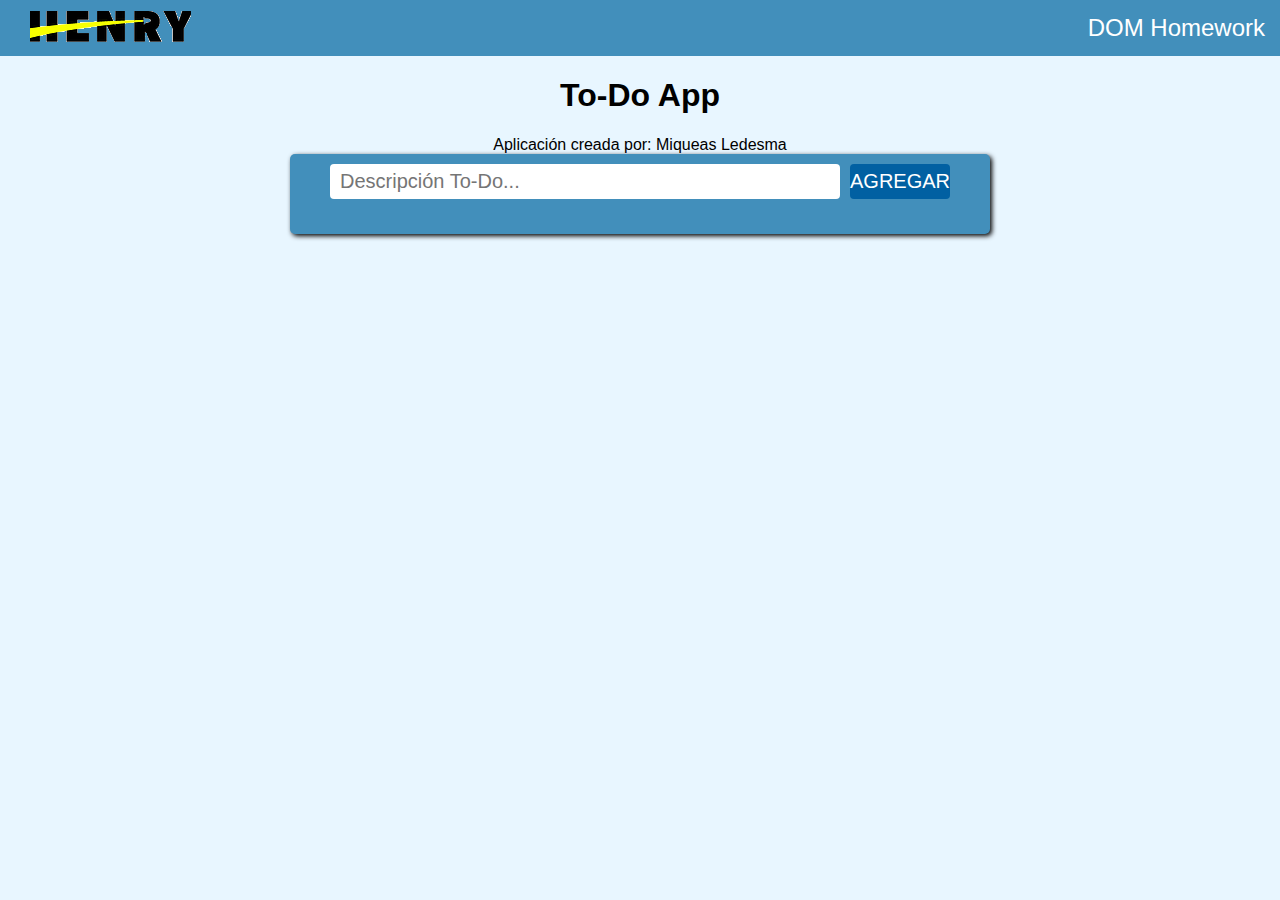
<file: 01-DOM/homework/index.html>
<html>
    <head>
        <meta charset="utf-8">
        <title>Henry</title>
        <link rel="stylesheet" href="./assets/style.css">
        <script type="text/javascript" src="./DOMhomework.js" async></script>
    </head>
    <body>
        <div id="header">
            <a href="https://www.soyhenry.com/" target="_blank_"><img src="./assets/henry.png" /></a>
            <span>DOM Homework</span>
        </div>
        <h1>To-Do App</h1>
        <div><span id="createdBy">Aplicación creada por:</span></div>
        <div id="container">
            <div id="inputContainer">
                <input type="text" id="toDoInput" placeholder="Descripción To-Do..."/><div id="addButton"><span>AGREGAR</span></div>
            </div>
            <div id="toDoContainer"></div>
        </div>
    </body>
</html>
</file>
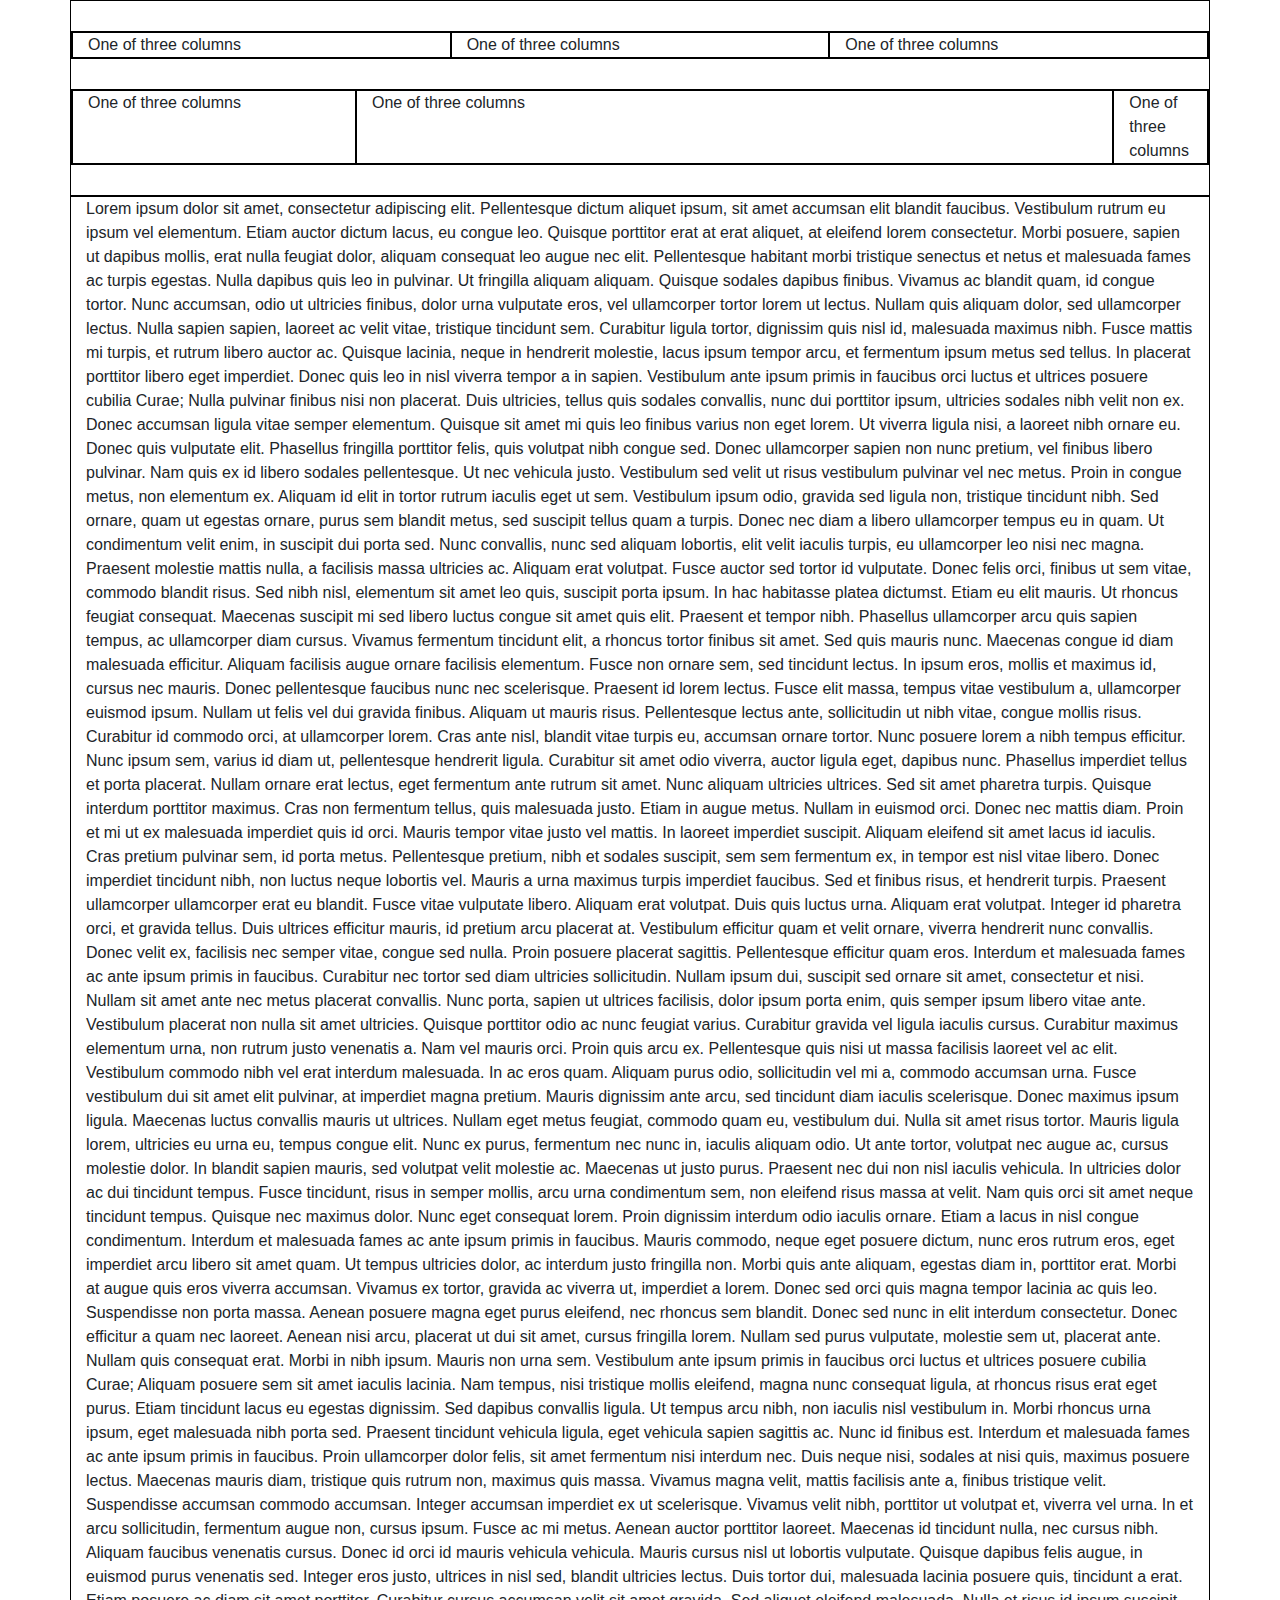
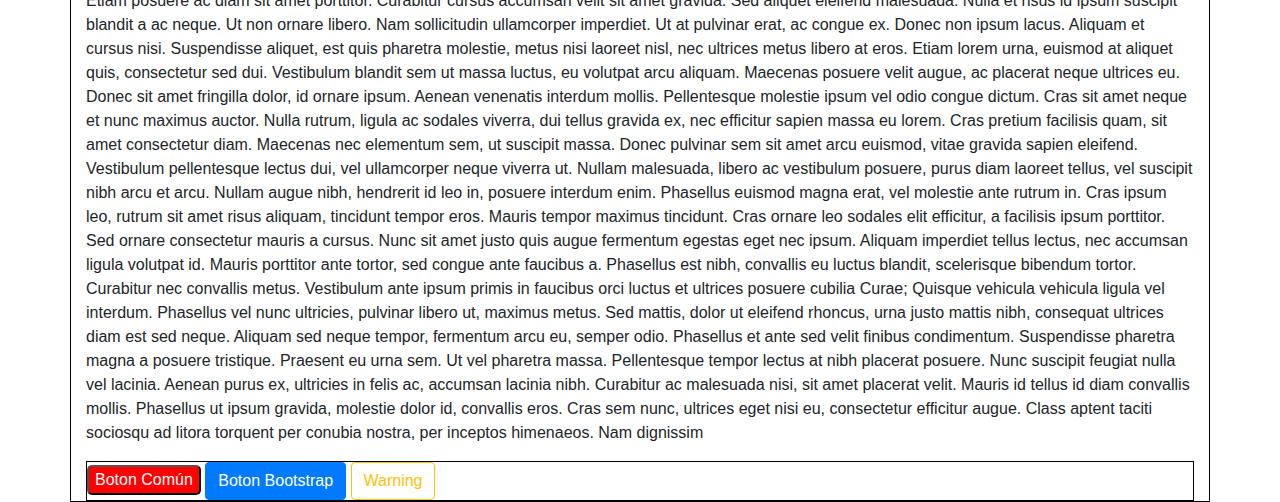
<file: 02-CSS/demo/index.html>
<!DOCTYPE html>

<html>

<head>
  <link rel="stylesheet" href="https://stackpath.bootstrapcdn.com/bootstrap/4.4.1/css/bootstrap.min.css"
    integrity="sha384-Vkoo8x4CGsO3+Hhxv8T/Q5PaXtkKtu6ug5TOeNV6gBiFeWPGFN9MuhOf23Q9Ifjh" crossorigin="anonymous">
</head>
<meta charset=UTF-8>
<style media="screen">
  .buttonComun {
    color: white;
    background-color: red;
    border-radius: 5px;
  }

  div {
    border: 1px solid black;
  }

  div.row {
    margin-top: 30px;
    margin-bottom: 30px;
  }
</style>

<body>


  <div class="container">
    <div class="row">
      <div class="col-sm">
        One of three columns
      </div>
      <div class="col-sm">
        One of three columns
      </div>
      <div class="col-sm">
        One of three columns
      </div>
    </div>
    <div class="row">
      <div class="col-lg-3">
        One of three columns
      </div>
      <div class="col-lg-8">
        One of three columns
      </div>
      <div class="col-lg-1">
        One of three columns
      </div>
    </div>
  </div>

  <div class='container'>
    <p> Lorem ipsum dolor sit amet, consectetur adipiscing elit. Pellentesque dictum aliquet ipsum, sit amet accumsan
      elit blandit faucibus. Vestibulum rutrum eu ipsum vel elementum. Etiam auctor dictum lacus, eu congue leo. Quisque
      porttitor erat at erat aliquet, at eleifend lorem consectetur. Morbi posuere, sapien ut dapibus mollis, erat nulla
      feugiat dolor, aliquam consequat leo augue nec elit. Pellentesque habitant morbi tristique senectus et netus et
      malesuada fames ac turpis egestas. Nulla dapibus quis leo in pulvinar. Ut fringilla aliquam aliquam. Quisque
      sodales dapibus finibus. Vivamus ac blandit quam, id congue tortor. Nunc accumsan, odio ut ultricies finibus,
      dolor urna vulputate eros, vel ullamcorper tortor lorem ut lectus. Nullam quis aliquam dolor, sed ullamcorper
      lectus.

      Nulla sapien sapien, laoreet ac velit vitae, tristique tincidunt sem. Curabitur ligula tortor, dignissim quis nisl
      id, malesuada maximus nibh. Fusce mattis mi turpis, et rutrum libero auctor ac. Quisque lacinia, neque in
      hendrerit molestie, lacus ipsum tempor arcu, et fermentum ipsum metus sed tellus. In placerat porttitor libero
      eget imperdiet. Donec quis leo in nisl viverra tempor a in sapien. Vestibulum ante ipsum primis in faucibus orci
      luctus et ultrices posuere cubilia Curae; Nulla pulvinar finibus nisi non placerat. Duis ultricies, tellus quis
      sodales convallis, nunc dui porttitor ipsum, ultricies sodales nibh velit non ex. Donec accumsan ligula vitae
      semper elementum. Quisque sit amet mi quis leo finibus varius non eget lorem.

      Ut viverra ligula nisi, a laoreet nibh ornare eu. Donec quis vulputate elit. Phasellus fringilla porttitor felis,
      quis volutpat nibh congue sed. Donec ullamcorper sapien non nunc pretium, vel finibus libero pulvinar. Nam quis ex
      id libero sodales pellentesque. Ut nec vehicula justo. Vestibulum sed velit ut risus vestibulum pulvinar vel nec
      metus. Proin in congue metus, non elementum ex. Aliquam id elit in tortor rutrum iaculis eget ut sem. Vestibulum
      ipsum odio, gravida sed ligula non, tristique tincidunt nibh. Sed ornare, quam ut egestas ornare, purus sem
      blandit metus, sed suscipit tellus quam a turpis. Donec nec diam a libero ullamcorper tempus eu in quam.

      Ut condimentum velit enim, in suscipit dui porta sed. Nunc convallis, nunc sed aliquam lobortis, elit velit
      iaculis turpis, eu ullamcorper leo nisi nec magna. Praesent molestie mattis nulla, a facilisis massa ultricies ac.
      Aliquam erat volutpat. Fusce auctor sed tortor id vulputate. Donec felis orci, finibus ut sem vitae, commodo
      blandit risus. Sed nibh nisl, elementum sit amet leo quis, suscipit porta ipsum. In hac habitasse platea dictumst.
      Etiam eu elit mauris. Ut rhoncus feugiat consequat. Maecenas suscipit mi sed libero luctus congue sit amet quis
      elit. Praesent et tempor nibh. Phasellus ullamcorper arcu quis sapien tempus, ac ullamcorper diam cursus. Vivamus
      fermentum tincidunt elit, a rhoncus tortor finibus sit amet.

      Sed quis mauris nunc. Maecenas congue id diam malesuada efficitur. Aliquam facilisis augue ornare facilisis
      elementum. Fusce non ornare sem, sed tincidunt lectus. In ipsum eros, mollis et maximus id, cursus nec mauris.
      Donec pellentesque faucibus nunc nec scelerisque. Praesent id lorem lectus.

      Fusce elit massa, tempus vitae vestibulum a, ullamcorper euismod ipsum. Nullam ut felis vel dui gravida finibus.
      Aliquam ut mauris risus. Pellentesque lectus ante, sollicitudin ut nibh vitae, congue mollis risus. Curabitur id
      commodo orci, at ullamcorper lorem. Cras ante nisl, blandit vitae turpis eu, accumsan ornare tortor. Nunc posuere
      lorem a nibh tempus efficitur. Nunc ipsum sem, varius id diam ut, pellentesque hendrerit ligula. Curabitur sit
      amet odio viverra, auctor ligula eget, dapibus nunc. Phasellus imperdiet tellus et porta placerat. Nullam ornare
      erat lectus, eget fermentum ante rutrum sit amet.

      Nunc aliquam ultricies ultrices. Sed sit amet pharetra turpis. Quisque interdum porttitor maximus. Cras non
      fermentum tellus, quis malesuada justo. Etiam in augue metus. Nullam in euismod orci. Donec nec mattis diam. Proin
      et mi ut ex malesuada imperdiet quis id orci. Mauris tempor vitae justo vel mattis. In laoreet imperdiet suscipit.
      Aliquam eleifend sit amet lacus id iaculis. Cras pretium pulvinar sem, id porta metus. Pellentesque pretium, nibh
      et sodales suscipit, sem sem fermentum ex, in tempor est nisl vitae libero. Donec imperdiet tincidunt nibh, non
      luctus neque lobortis vel. Mauris a urna maximus turpis imperdiet faucibus. Sed et finibus risus, et hendrerit
      turpis.

      Praesent ullamcorper ullamcorper erat eu blandit. Fusce vitae vulputate libero. Aliquam erat volutpat. Duis quis
      luctus urna. Aliquam erat volutpat. Integer id pharetra orci, et gravida tellus. Duis ultrices efficitur mauris,
      id pretium arcu placerat at. Vestibulum efficitur quam et velit ornare, viverra hendrerit nunc convallis. Donec
      velit ex, facilisis nec semper vitae, congue sed nulla. Proin posuere placerat sagittis. Pellentesque efficitur
      quam eros. Interdum et malesuada fames ac ante ipsum primis in faucibus. Curabitur nec tortor sed diam ultricies
      sollicitudin. Nullam ipsum dui, suscipit sed ornare sit amet, consectetur et nisi.

      Nullam sit amet ante nec metus placerat convallis. Nunc porta, sapien ut ultrices facilisis, dolor ipsum porta
      enim, quis semper ipsum libero vitae ante. Vestibulum placerat non nulla sit amet ultricies. Quisque porttitor
      odio ac nunc feugiat varius. Curabitur gravida vel ligula iaculis cursus. Curabitur maximus elementum urna, non
      rutrum justo venenatis a. Nam vel mauris orci. Proin quis arcu ex. Pellentesque quis nisi ut massa facilisis
      laoreet vel ac elit. Vestibulum commodo nibh vel erat interdum malesuada. In ac eros quam. Aliquam purus odio,
      sollicitudin vel mi a, commodo accumsan urna.

      Fusce vestibulum dui sit amet elit pulvinar, at imperdiet magna pretium. Mauris dignissim ante arcu, sed tincidunt
      diam iaculis scelerisque. Donec maximus ipsum ligula. Maecenas luctus convallis mauris ut ultrices. Nullam eget
      metus feugiat, commodo quam eu, vestibulum dui. Nulla sit amet risus tortor. Mauris ligula lorem, ultricies eu
      urna eu, tempus congue elit. Nunc ex purus, fermentum nec nunc in, iaculis aliquam odio. Ut ante tortor, volutpat
      nec augue ac, cursus molestie dolor. In blandit sapien mauris, sed volutpat velit molestie ac. Maecenas ut justo
      purus. Praesent nec dui non nisl iaculis vehicula.

      In ultricies dolor ac dui tincidunt tempus. Fusce tincidunt, risus in semper mollis, arcu urna condimentum sem,
      non eleifend risus massa at velit. Nam quis orci sit amet neque tincidunt tempus. Quisque nec maximus dolor. Nunc
      eget consequat lorem. Proin dignissim interdum odio iaculis ornare. Etiam a lacus in nisl congue condimentum.
      Interdum et malesuada fames ac ante ipsum primis in faucibus. Mauris commodo, neque eget posuere dictum, nunc eros
      rutrum eros, eget imperdiet arcu libero sit amet quam. Ut tempus ultricies dolor, ac interdum justo fringilla non.
      Morbi quis ante aliquam, egestas diam in, porttitor erat. Morbi at augue quis eros viverra accumsan.

      Vivamus ex tortor, gravida ac viverra ut, imperdiet a lorem. Donec sed orci quis magna tempor lacinia ac quis leo.
      Suspendisse non porta massa. Aenean posuere magna eget purus eleifend, nec rhoncus sem blandit. Donec sed nunc in
      elit interdum consectetur. Donec efficitur a quam nec laoreet. Aenean nisi arcu, placerat ut dui sit amet, cursus
      fringilla lorem. Nullam sed purus vulputate, molestie sem ut, placerat ante. Nullam quis consequat erat. Morbi in
      nibh ipsum. Mauris non urna sem. Vestibulum ante ipsum primis in faucibus orci luctus et ultrices posuere cubilia
      Curae;

      Aliquam posuere sem sit amet iaculis lacinia. Nam tempus, nisi tristique mollis eleifend, magna nunc consequat
      ligula, at rhoncus risus erat eget purus. Etiam tincidunt lacus eu egestas dignissim. Sed dapibus convallis
      ligula. Ut tempus arcu nibh, non iaculis nisl vestibulum in. Morbi rhoncus urna ipsum, eget malesuada nibh porta
      sed. Praesent tincidunt vehicula ligula, eget vehicula sapien sagittis ac. Nunc id finibus est. Interdum et
      malesuada fames ac ante ipsum primis in faucibus. Proin ullamcorper dolor felis, sit amet fermentum nisi interdum
      nec.

      Duis neque nisi, sodales at nisi quis, maximus posuere lectus. Maecenas mauris diam, tristique quis rutrum non,
      maximus quis massa. Vivamus magna velit, mattis facilisis ante a, finibus tristique velit. Suspendisse accumsan
      commodo accumsan. Integer accumsan imperdiet ex ut scelerisque. Vivamus velit nibh, porttitor ut volutpat et,
      viverra vel urna. In et arcu sollicitudin, fermentum augue non, cursus ipsum. Fusce ac mi metus. Aenean auctor
      porttitor laoreet. Maecenas id tincidunt nulla, nec cursus nibh. Aliquam faucibus venenatis cursus. Donec id orci
      id mauris vehicula vehicula. Mauris cursus nisl ut lobortis vulputate. Quisque dapibus felis augue, in euismod
      purus venenatis sed.

      Integer eros justo, ultrices in nisl sed, blandit ultricies lectus. Duis tortor dui, malesuada lacinia posuere
      quis, tincidunt a erat. Etiam posuere ac diam sit amet porttitor. Curabitur cursus accumsan velit sit amet
      gravida. Sed aliquet eleifend malesuada. Nulla et risus id ipsum suscipit blandit a ac neque. Ut non ornare
      libero. Nam sollicitudin ullamcorper imperdiet. Ut at pulvinar erat, ac congue ex. Donec non ipsum lacus. Aliquam
      et cursus nisi. Suspendisse aliquet, est quis pharetra molestie, metus nisi laoreet nisl, nec ultrices metus
      libero at eros. Etiam lorem urna, euismod at aliquet quis, consectetur sed dui. Vestibulum blandit sem ut massa
      luctus, eu volutpat arcu aliquam.

      Maecenas posuere velit augue, ac placerat neque ultrices eu. Donec sit amet fringilla dolor, id ornare ipsum.
      Aenean venenatis interdum mollis. Pellentesque molestie ipsum vel odio congue dictum. Cras sit amet neque et nunc
      maximus auctor. Nulla rutrum, ligula ac sodales viverra, dui tellus gravida ex, nec efficitur sapien massa eu
      lorem. Cras pretium facilisis quam, sit amet consectetur diam. Maecenas nec elementum sem, ut suscipit massa.
      Donec pulvinar sem sit amet arcu euismod, vitae gravida sapien eleifend. Vestibulum pellentesque lectus dui, vel
      ullamcorper neque viverra ut. Nullam malesuada, libero ac vestibulum posuere, purus diam laoreet tellus, vel
      suscipit nibh arcu et arcu.

      Nullam augue nibh, hendrerit id leo in, posuere interdum enim. Phasellus euismod magna erat, vel molestie ante
      rutrum in. Cras ipsum leo, rutrum sit amet risus aliquam, tincidunt tempor eros. Mauris tempor maximus tincidunt.
      Cras ornare leo sodales elit efficitur, a facilisis ipsum porttitor. Sed ornare consectetur mauris a cursus. Nunc
      sit amet justo quis augue fermentum egestas eget nec ipsum. Aliquam imperdiet tellus lectus, nec accumsan ligula
      volutpat id. Mauris porttitor ante tortor, sed congue ante faucibus a. Phasellus est nibh, convallis eu luctus
      blandit, scelerisque bibendum tortor. Curabitur nec convallis metus. Vestibulum ante ipsum primis in faucibus orci
      luctus et ultrices posuere cubilia Curae; Quisque vehicula vehicula ligula vel interdum. Phasellus vel nunc
      ultricies, pulvinar libero ut, maximus metus.

      Sed mattis, dolor ut eleifend rhoncus, urna justo mattis nibh, consequat ultrices diam est sed neque. Aliquam sed
      neque tempor, fermentum arcu eu, semper odio. Phasellus et ante sed velit finibus condimentum. Suspendisse
      pharetra magna a posuere tristique. Praesent eu urna sem. Ut vel pharetra massa. Pellentesque tempor lectus at
      nibh placerat posuere. Nunc suscipit feugiat nulla vel lacinia.

      Aenean purus ex, ultricies in felis ac, accumsan lacinia nibh. Curabitur ac malesuada nisi, sit amet placerat
      velit. Mauris id tellus id diam convallis mollis. Phasellus ut ipsum gravida, molestie dolor id, convallis eros.
      Cras sem nunc, ultrices eget nisi eu, consectetur efficitur augue. Class aptent taciti sociosqu ad litora torquent
      per conubia nostra, per inceptos himenaeos. Nam dignissim</p>
    <div>


      <button type="button" class="buttonComun">Boton Común</button>
      <button class="btn btn-primary">Boton Bootstrap</button>
      <button type="button" class="btn btn-outline-warning">Warning</button>


      <script src="https://code.jquery.com/jquery-3.4.1.slim.min.js"
        integrity="sha384-J6qa4849blE2+poT4WnyKhv5vZF5SrPo0iEjwBvKU7imGFAV0wwj1yYfoRSJoZ+n"
        crossorigin="anonymous"></script>
      <script src="https://cdn.jsdelivr.net/npm/popper.js@1.16.0/dist/umd/popper.min.js"
        integrity="sha384-Q6E9RHvbIyZFJoft+2mJbHaEWldlvI9IOYy5n3zV9zzTtmI3UksdQRVvoxMfooAo"
        crossorigin="anonymous"></script>
      <script src="https://stackpath.bootstrapcdn.com/bootstrap/4.4.1/js/bootstrap.min.js"
        integrity="sha384-wfSDF2E50Y2D1uUdj0O3uMBJnjuUD4Ih7YwaYd1iqfktj0Uod8GCExl3Og8ifwB6"
        crossorigin="anonymous"></script>
</body>

</html>
</file>
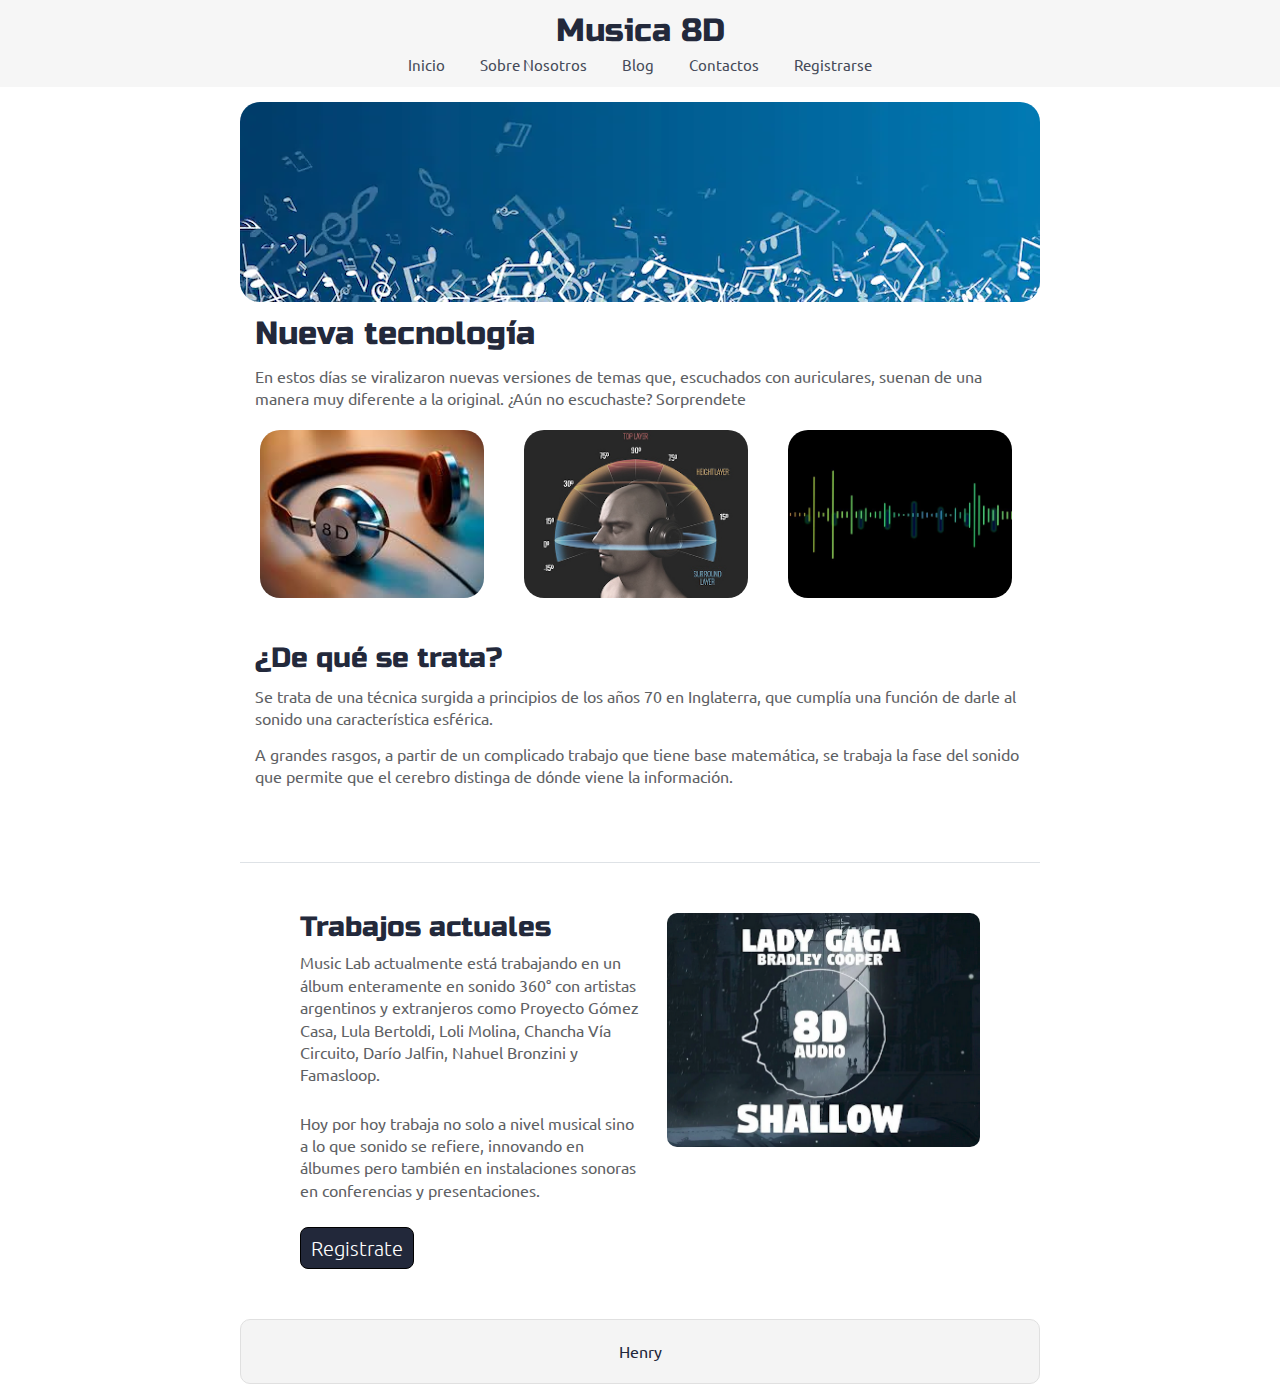
<file: 02-CSS/homework/responsive-web/index.html>
<!doctype html>

<html lang="en">

<head>
  <meta charset="utf-8">
  <meta name="viewport" content="width=device-width , initial-scale=1.0">
  <title>Música 8D</title>

  <link href="https://fonts.googleapis.com/css?family=Russo+One|Ubuntu" rel="stylesheet">
  <link href="css/index.css" rel="stylesheet">

  <!--[if lt IE 9]>
    <script src="https://cdnjs.cloudflare.com/ajax/libs/html5shiv/3.7.3/html5shiv.js"></script>
  <![endif]-->
</head>

<body>

  <!-- Código del nav acá -->
  <nav>
    <h2>Musica 8D</h2>
    <ul>
      <li><a href="#">Inicio</a></li>
      <li><a href="#">Sobre Nosotros</a></li>
      <li><a href="#">Blog</a></li>
      <li><a href="#">Contactos</a></li>
      <li><a href="#">Registrarse</a></li>
    </ul>
  </nav>
  <div class="container home">

    <header class="intro">
      <!-- Código de header img acá -->
      <img src="img/main-header.png">

      <h2>Nueva tecnología</h2>

      <p>En estos días se viralizaron nuevas versiones de temas que, escuchados con auriculares, suenan de una manera
        muy diferente a la original. ¿Aún no escuchaste? Sorprendete</p>
    </header>
    <section class="music-images">
      <img src="img/auriculares.png" class="auricular" alt="Auriculares">
      <img src="img/tecnologia.png" class="tecnologia" alt="Tecnologia">
      <img src="img/ondas.png" class="ondas" alt="Ondas">
    </section>

    <section class="musica-nueva">

      <h3>¿De qué se trata?</h3>

      <p>Se trata de una técnica surgida a principios de los años 70 en Inglaterra, que cumplía una función de darle al
        sonido una característica esférica.</p>

      <p>A grandes rasgos, a partir de un complicado trabajo que tiene base matemática, se trabaja la fase del sonido
        que permite que el cerebro distinga de dónde viene la información.</p>
    </section>

    <section class="actual">
      <div class="actual-text">
        <h3>Trabajos actuales</h3>

        <p>Music Lab actualmente está trabajando en un álbum enteramente en sonido 360° con artistas argentinos y
          extranjeros como Proyecto Gómez Casa, Lula Bertoldi, Loli Molina, Chancha Vía Circuito, Darío Jalfin, Nahuel
          Bronzini y Famasloop.</p>

        <p>Hoy por hoy trabaja no solo a nivel musical sino a lo que sonido se refiere, innovando en álbumes pero
          también en instalaciones sonoras en conferencias y presentaciones.</p>

        <div class="btn">
          Registrate
        </div>
      </div>

      <div class="actual-img">
        <img src="img/tema.png" alt="Tema">
      </div>

    </section>

    <footer>
      <p>Henry</p>
    </footer>

  </div>
</body>

</html>
</file>
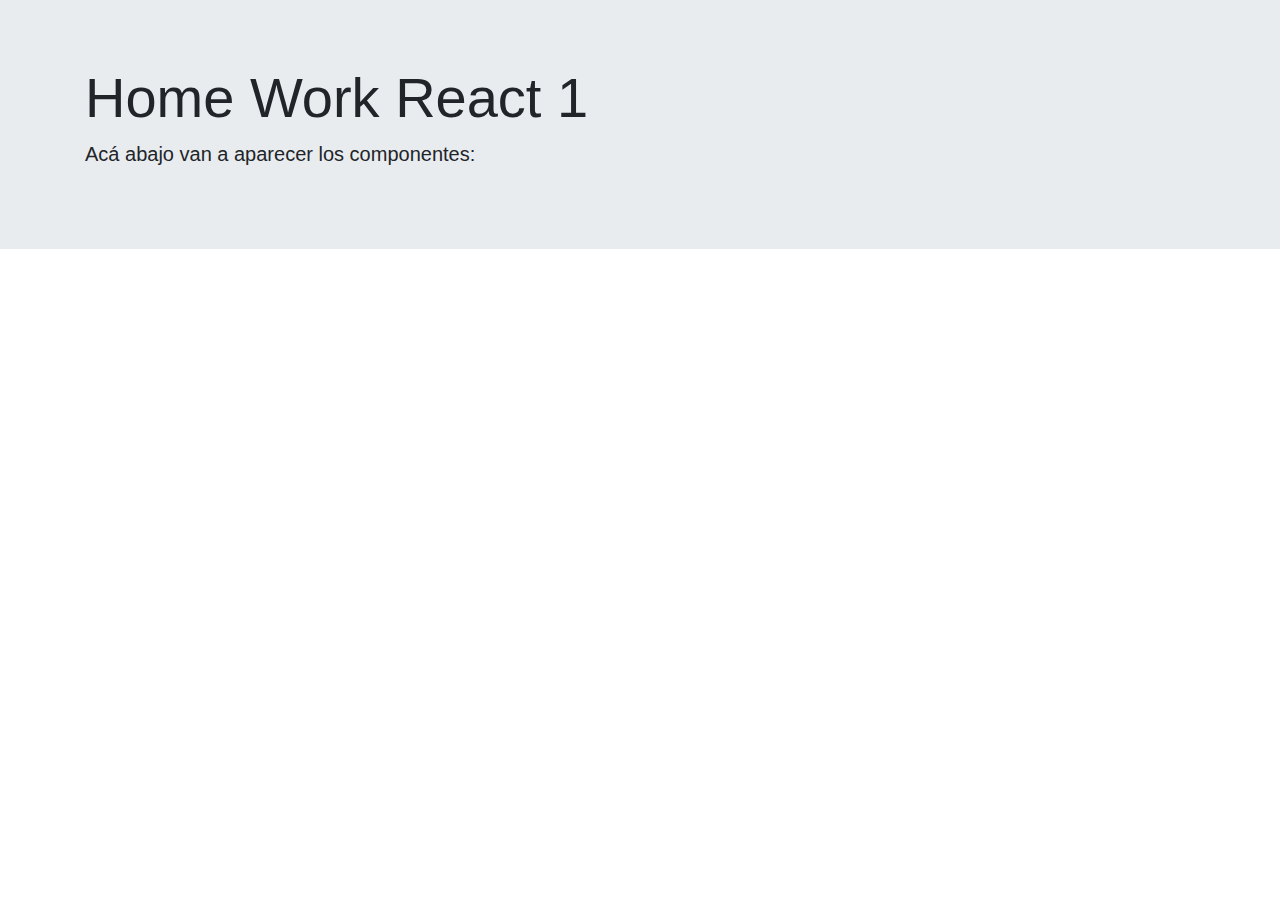
<file: 06-React-Intro/homework/public/index.html>
<!DOCTYPE html>
<html lang="en">
  <head>
    <meta charset="utf-8" />
    <link rel="icon" href="%PUBLIC_URL%/favicon.ico" />
    <meta name="viewport" content="width=device-width, initial-scale=1" />
    <meta name="theme-color" content="#000000" />
    <meta
      name="description"
      content="Web site created using create-react-app"
    />
    <link rel="apple-touch-icon" href="%PUBLIC_URL%/logo192.png" />
    <!--
      manifest.json provides metadata used when your web app is installed on a
      user's mobile device or desktop. See https://developers.google.com/web/fundamentals/web-app-manifest/
    -->
    <link rel="manifest" href="%PUBLIC_URL%/manifest.json" />
    <!--
      Notice the use of %PUBLIC_URL% in the tags above.
      It will be replaced with the URL of the `public` folder during the build.
      Only files inside the `public` folder can be referenced from the HTML.

      Unlike "/favicon.ico" or "favicon.ico", "%PUBLIC_URL%/favicon.ico" will
      work correctly both with client-side routing and a non-root public URL.
      Learn how to configure a non-root public URL by running `npm run build`.
    -->
     <!-- Bootstrap -->
    <link rel="stylesheet" href="https://stackpath.bootstrapcdn.com/bootstrap/4.4.1/css/bootstrap.min.css" integrity="sha384-Vkoo8x4CGsO3+Hhxv8T/Q5PaXtkKtu6ug5TOeNV6gBiFeWPGFN9MuhOf23Q9Ifjh" crossorigin="anonymous">
    <title>React App</title>
  </head>
  <body>
    <noscript>You need to enable JavaScript to run this app.</noscript>
    <div class="jumbotron jumbotron-fluid">
      <div class="container">
        <h1 class="display-4">Home Work React 1</h1>
        <p class="lead">Acá abajo van a aparecer los componentes:</p>
      </div>
    </div>
    <div id="root"></div>
    <!--
      This HTML file is a template.
      If you open it directly in the browser, you will see an empty page.

      You can add webfonts, meta tags, or analytics to this file.
      The build step will place the bundled scripts into the <body> tag.

      To begin the development, run `npm start` or `yarn start`.
      To create a production bundle, use `npm run build` or `yarn build`.
    -->
  </body>
</html>
</file>
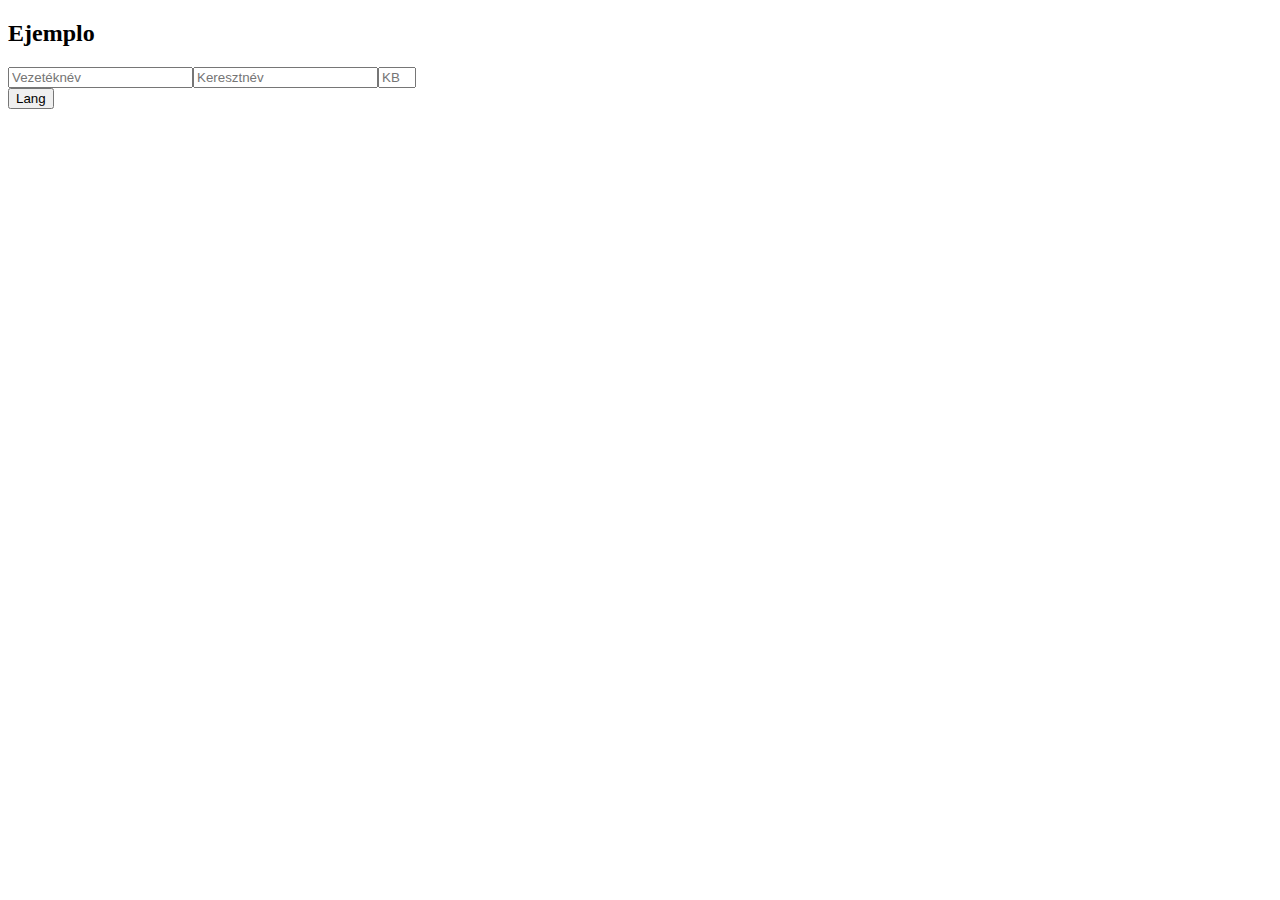
<file: 10-React-Forms/demo/dist/index.html>
<!DOCTYPE html>
<html>

<head>
  <meta charset=UTF-8>
  <title></title>
  <style>
    .danger {
      border: red 1px solid;
    }

    span {
      position: fixed;
      top: 10px;
      left: 10px;
    }
  </style>
</head>

<body>
  <div id='app'></div>

  <script src="./bundle.js"></script>
</body>

</html>
</file>
<file: 01-DOM/homework/assets/style.css>
body {
  background-color: rgb(232, 246, 255);
  font-family: "Helvetica Neue",Helvetica,Arial,sans-serif;
  margin-top: 56px;
  display: flex;
  flex-direction: column;
  align-items: center;
}

#header {
  width: 100%;
  position: absolute;
  top: 0;
  left: 0;
  background: #428fbb;
  height: 56px;
  /* padding-left: 15px; */
  display: flex;
  justify-content: space-between;
  align-items: center;
}

#header span {
  font-size: 24px;
  color: white;
  padding-right: 15px;
}

#header a {
  padding-left: 15px;
}


#container {
  background-color: #428fbb;
  box-shadow: 2px 2px 5px#000;
  width: 50%;
  min-width: 700px;
  border-radius: 5px;
}

#inputContainer {
  display: flex;
  justify-content: center;
  padding: 10px;
  margin-bottom: 25px;
}

#toDoInput {
  outline: none;
  width: 75%;
  padding-left: 10px;
  font-size: 20px;
  border: none;
  border-radius: 4px;
}

#addButton {
  display: flex;
  justify-content: center;
  align-items: center;
  width: 100px;
  margin-left: 10px;
  border-radius: 4px;
  cursor: pointer;
  height: 35px;
  background: #0160A2;
  color: #FFF;
  font-size: 20px;
}

#toDoContainer {
  width: 100%;
  display: flex;
  justify-content: center;
  flex-wrap: wrap;
  cursor: pointer;
}

.toDoShell {
  width: 650px;
  min-height: 50px;
  display: flex;
  justify-content: space-around;
  align-items: center;
  background: #fff;
  margin-bottom: 10px;
  border-radius: 5px;
  font-size: 20px;
  padding: 5px;
}

.toDoShell span {
  width: 90%;
}
.completeText {
  color: lightgrey;
  text-decoration: line-through;
}

.completeCheckbox {
  transform: scale(1.8);
}
</file>
<file: 02-CSS/homework/responsive-web/css/index.css>
/* http://meyerweb.com/eric/tools/css/reset/ 
   v2.0 | 20110126
   License: none (public domain)
*/
html,
body,
div,
span,
applet,
object,
iframe,
h1,
h2,
h3,
h4,
h5,
h6,
p,
blockquote,
pre,
a,
abbr,
acronym,
address,
big,
cite,
code,
del,
dfn,
em,
img,
ins,
kbd,
q,
s,
samp,
small,
strike,
strong,
sub,
sup,
tt,
var,
b,
u,
i,
center,
dl,
dt,
dd,
ol,
ul,
li,
fieldset,
form,
label,
legend,
table,
caption,
tbody,
tfoot,
thead,
tr,
th,
td,
article,
aside,
canvas,
details,
embed,
figure,
figcaption,
footer,
header,
hgroup,
menu,
nav,
output,
ruby,
section,
summary,
time,
mark,
audio,
video {
  margin: 0;
  padding: 0;
  border: 0;
  font-size: 100%;
  font: inherit;
  vertical-align: baseline;
}
/* HTML5 display-role reset for older browsers */
article,
aside,
details,
figcaption,
figure,
footer,
header,
hgroup,
menu,
nav,
section {
  display: block;
}
body {
  line-height: 1;
}
ol,
ul {
  list-style: none;
}
blockquote,
q {
  quotes: none;
}
blockquote:before,
blockquote:after,
q:before,
q:after {
  content: '';
  content: none;
}
table {
  border-collapse: collapse;
  border-spacing: 0;
}
* {
  box-sizing: border-box;
}
html {
  font-size: 62.5%;
}
html,
body {
  font-family: 'Ubuntu', sans-serif;
  color: #5E6164;
}
h1,
h2,
h3,
h4,
h5 {
  font-family: 'Russo One', sans-serif;
  color: #23293B;
}
h2 {
  font-size: 3.2rem;
}
h3 {
  font-size: 2.8rem;
}
p {
  font-size: 1.6rem;
  line-height: 1.4;
}
.container {
  max-width: 800px;
  width: 100%;
  margin: 0 auto;
}
nav {
  display: flex;
  flex-direction: column;
  justify-content: center;
  align-items: center;
  padding: 15px;
  background-color: #F6F6F6;
}
nav ul {
  display: flex;
  flex-direction: row;
  justify-content: space-around;
  align-items: center;
  padding-top: 10px;
  width: 40%;
}
nav ul a {
  font-size: 15px;
  color: #454A59;
  text-decoration: none;
}
@media (max-width:500px) {
  nav ul {
    width: 80%;
  }
}
footer {
  color: #22283B;
  background: #f4f4f4;
  padding: 20px 0;
  border: 1px double #e0e0e0;
  border-radius: 10px;
  display: flex;
  justify-content: center;
  align-items: center;
}
.home .intro h2 {
  padding: 15px;
}
.home .intro p {
  padding: 0 15px;
}
.home .intro img {
  width: 100%;
  margin-top: 15px;
  border-radius: 20px;
  height: 100%;
}
.home .music-images {
  display: flex;
  flex-wrap: wrap;
  width: 100%;
}
.home .music-images img {
  width: 28%;
  margin: 20px 2.5%;
  border-radius: 20px;
}
@media (max-width:500px) {
  .home .music-images .ondas,
  .home .music-images .tecnologia {
    display: none;
  }
  .home .music-images .auricular {
    width: 100%;
  }
}
.home .musica-nueva {
  padding: 15px;
}
.home .musica-nueva h3 {
  margin-top: 11px;
}
.home .musica-nueva p {
  margin-top: 13px;
}
.home .actual {
  margin-top: 60px;
  border-top: 1px solid #dee2e6;
  padding: 50px 60px;
  display: flex;
  justify-content: center;
}
@media (max-width:500px) {
  .home .actual {
    display: flex;
    flex-direction: column-reverse;
    justify-content: center;
    align-items: center;
    padding: 0px;
  }
}
.home .actual .actual-text {
  width: 50%;
}
@media (max-width:500px) {
  .home .actual .actual-text {
    width: 100%;
    padding-left: 5px;
    padding-right: 5px;
  }
}
.home .actual .actual-text h3 {
  margin-bottom: 10px;
}
.home .actual .actual-text p {
  margin-bottom: 26px;
}
.home .actual .actual-text .btn {
  font-size: 20px;
  font-weight: 300;
  background-color: #22283A;
  color: white;
  border-radius: 8px;
  border: 1px solid black;
  display: inline-block;
  padding: 10px;
  cursor: pointer;
}
.home .actual .actual-text .btn:hover {
  background-color: white;
  color: #22283A;
}
@media (max-width:500px) {
  .home .actual .actual-text .btn {
    width: 100%;
    text-align: center;
  }
}
.home .actual .actual-img {
  width: 46%;
  margin-left: 4%;
}
.home .actual .actual-img img {
  width: 100%;
  height: auto;
  border-radius: 10px;
}
@media (max-width:500px) {
  .home .actual .actual-img {
    width: 100%;
    margin-left: 1px;
    margin-right: 1px;
    padding: 5px;
  }
}
</file>
